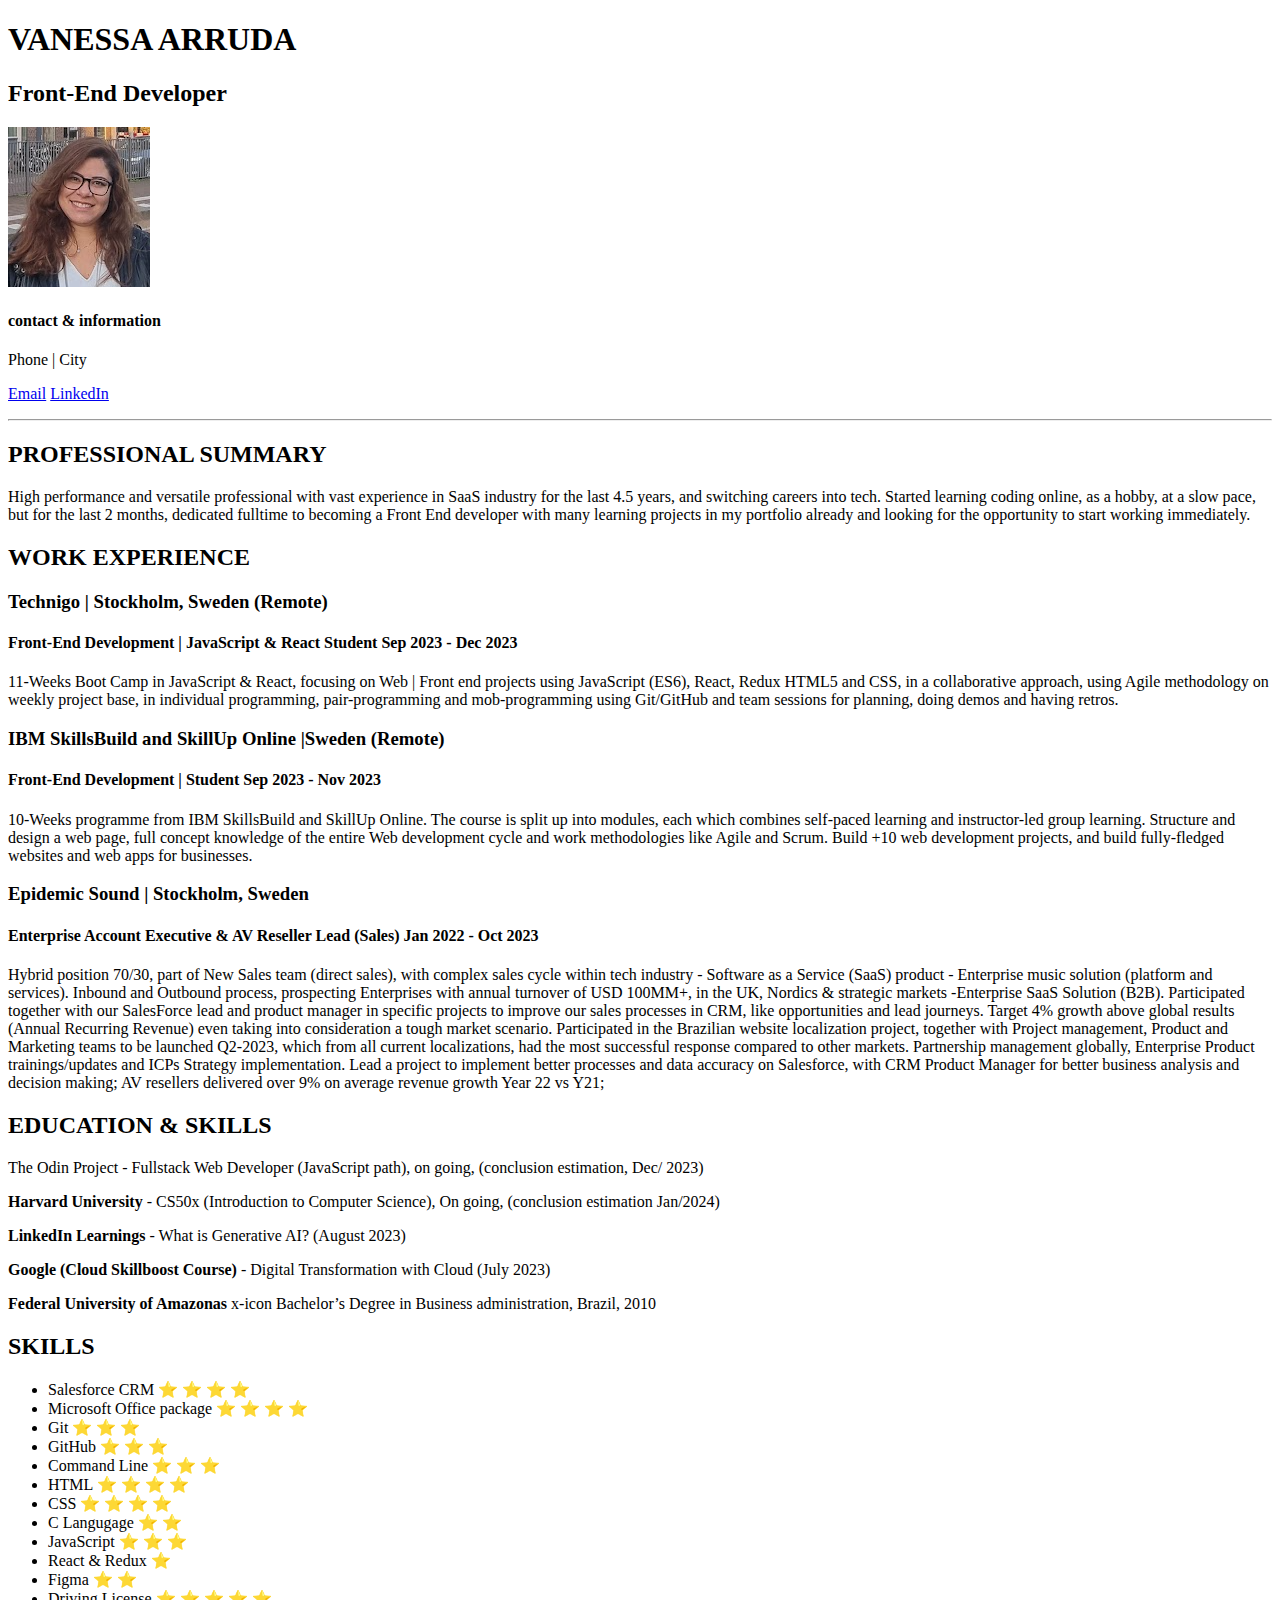
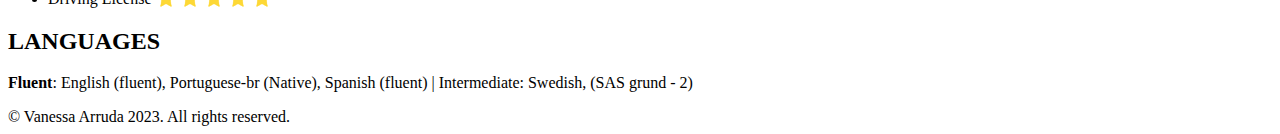
<file: 01-project-online-resume/index.html>
<!DOCTYPE html>
<html lang="en">
  <head>
    <meta charset="UTF-8" />
    <meta name="viewport" content="width=device-width, initial-scale=1.0"/>
    <link rel="stylesheet" href=""/>
    <link rel="icon" type="image/x-icon" href="./images/favicon-16x16.png" />
    <title>Vanessa Arruda - Resumé</title>
  </head>
  <body>
    <header>
        <h1>VANESSA ARRUDA</h1>
        <h2>Front-End Developer</h2>
        <img src="./images/Screenshot 2023-10-14 at 15.08.51.png" alt="person photo">
    </header>
    <section>
        <h4>contact & information</h4>
        <p>Phone | City</p>
        <p><a href="adm.vanessasouza@gmail.com">Email</a> <a href="https://www.linkedin.com/in/arrudavanessa/">LinkedIn</a><a href="https://github.com/vanessa-arruda/"></a></p>
        <hr>
    </section>
    <section>
        <h2>PROFESSIONAL SUMMARY</h2>
        <p>High performance and versatile professional with vast experience in 
            SaaS industry for the last 4.5 years, and switching careers into tech. Started learning coding online,  as a hobby, at a slow pace, but for the last 2 months, dedicated fulltime to becoming a Front End developer with many learning projects in my portfolio already and looking for the opportunity to start working immediately.</p>
    </section>
    <section>
        <h2>WORK EXPERIENCE</h2>
        <h3>Technigo | Stockholm, Sweden (Remote)</h3>
        <h4>Front-End Development | JavaScript & React Student Sep 2023 - Dec 2023</h4>
        <p>11-Weeks Boot Camp in JavaScript & React, focusing on Web | Front end projects using JavaScript (ES6), React, Redux HTML5 and CSS, in a collaborative approach, using Agile methodology on weekly project base, in individual programming, pair-programming and mob-programming using Git/GitHub and team sessions for planning, doing demos and having retros.
        </p>
        <h3>IBM SkillsBuild and SkillUp Online |Sweden (Remote)</h3>
        <h4>Front-End Development | Student Sep 2023 - Nov 2023</h4>
        <p>10-Weeks programme from IBM SkillsBuild and SkillUp Online. The course is split up into modules, each which combines self-paced learning and instructor-led group learning. Structure and design a web page, full concept knowledge of the entire Web development cycle and work methodologies like Agile and Scrum. Build +10 web development projects, and build fully-fledged websites and web apps for businesses.
        </p>
        <h3>Epidemic Sound | Stockholm, Sweden</h3>
        <h4>Enterprise Account Executive & AV Reseller Lead (Sales)			Jan 2022 - Oct 2023</h4>
        <p>Hybrid position 70/30, part of New Sales team (direct sales), with complex sales cycle within tech industry - Software as a Service (SaaS) product - Enterprise music solution (platform and services).
            Inbound and Outbound process, prospecting Enterprises with annual turnover of USD 100MM+, in the UK, Nordics & strategic markets -Enterprise SaaS Solution (B2B).
            Participated together with our SalesForce lead and product manager in specific projects to improve our sales processes in CRM, like opportunities and lead journeys.
            Target 4% growth above global results (Annual Recurring Revenue)  even taking into consideration a tough market scenario.
            Participated in the Brazilian website localization project, together with Project management, Product and Marketing teams to be launched Q2-2023, which from all current localizations, had the most successful response compared to other markets.
            Partnership management globally, Enterprise Product trainings/updates and ICPs Strategy implementation.
            Lead a project to implement better processes and data accuracy on Salesforce, with CRM Product Manager for better business analysis and decision making;
            AV resellers delivered over 9% on average revenue growth Year 22 vs Y21;            
        </p>
    </section>
    <section>
        <h2>EDUCATION & SKILLS</h2>
        <p>The Odin Project</b> - Fullstack Web Developer (JavaScript path), on going, (conclusion estimation, Dec/ 2023)</p>
        <p><b>Harvard University</b> - CS50x (Introduction to Computer Science), On going, (conclusion estimation Jan/2024)</p>
        <p><b>LinkedIn Learnings</b> - What is Generative AI? (August 2023)</p>
        <p><b>Google (Cloud Skillboost Course)</b> - Digital Transformation with Cloud (July 2023)</p>
        <p><b>Federal University of Amazonas</b> x-icon Bachelor’s Degree in Business administration, Brazil,  2010</p>
        
        <h2>SKILLS</h2>
            <ul>
                <li>Salesforce CRM ⭐ ⭐ ⭐ ⭐ </li>
                <li>Microsoft Office package ⭐ ⭐ ⭐ ⭐ </li>
                <li>Git ⭐ ⭐ ⭐ </li>
                <li>GitHub ⭐ ⭐ ⭐ </li>
                <li>Command Line ⭐ ⭐ ⭐ </li>
                <li>HTML ⭐ ⭐ ⭐ ⭐ </li>
                <li>CSS ⭐ ⭐ ⭐ ⭐ </li>
                <li>C Langugage ⭐ ⭐ </li>
                <li>JavaScript ⭐ ⭐ ⭐ </li>
                <li>React & Redux ⭐ </li>
                <li>Figma ⭐ ⭐ </li>
                <li>Driving License ⭐ ⭐ ⭐ ⭐ ⭐ </li>
            </ul>
    </section>
    <section>
        <h2>LANGUAGES</h2>
        <p><b>Fluent</b>: English (fluent), Portuguese-br (Native), Spanish (fluent) | Intermediate: Swedish, (SAS grund - 2)
        </p>
    </section>
    <footer>© Vanessa Arruda 2023. All rights reserved.</footer>
  </body>
  <html>
  </html>
</file>
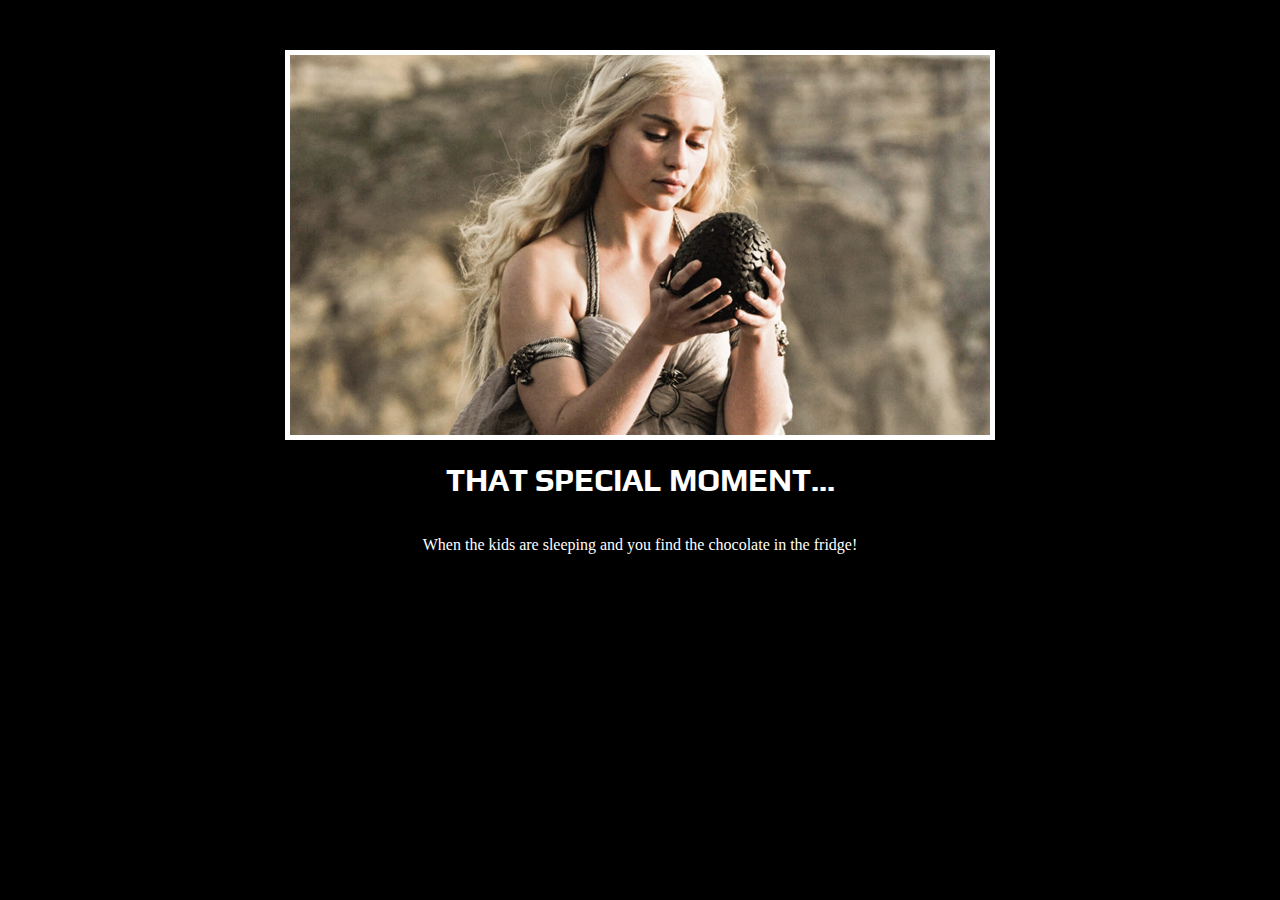
<file: 02-project-motivational-poster-website/6.4 Motivation Meme Project/index.html>
<!-- 
  TODO: Create a motivational post website.
Style it how ever you like. 
Look at the goal image for inspiration.
But it must have the following features:
1. The main h1 text should be using the Regular Libre Baskerville Font from Google Fonts:
  https://fonts.google.com/specimen/Libre+Baskerville
2. The text should be white and background black.
3. Add your own image into the images folder inside assets. It should have a 5px white border.
4. The text should be center aligned.
5. Create a div to contain the h1, p and img elements. Adjust the margins so that the image and text are centered on the page. 
  Hint: You horizontally center a div by giving it a width of 50% and a margin-left of 25%.
  Hint: Set the image to have a width of 100% so it fills the div. 
6. Read about the text-transform property on MDN docs to make the h1 uppercase with CSS.
  https://developer.mozilla.org/en-US/docs/Web/CSS/text-transform 
-->
<!DOCTYPE html>
<html lang="en">
  <head>
    <meta charset="UTF-8" />
    <meta name="viewport" content="width=device-width, initial-scale=1.0" />
    <link rel="stylesheet" href="./style.css"/>
    <title>Motivation card</title>
  </head>
  <body>
    <div id="container">
      <img src="./assets/images/daenerys.jpeg">
      <h1>That special moment...</h1>
      <p>When the kids are sleeping and you find the chocolate in the fridge!</p>
    </div>
  </body>
</html>
</file>
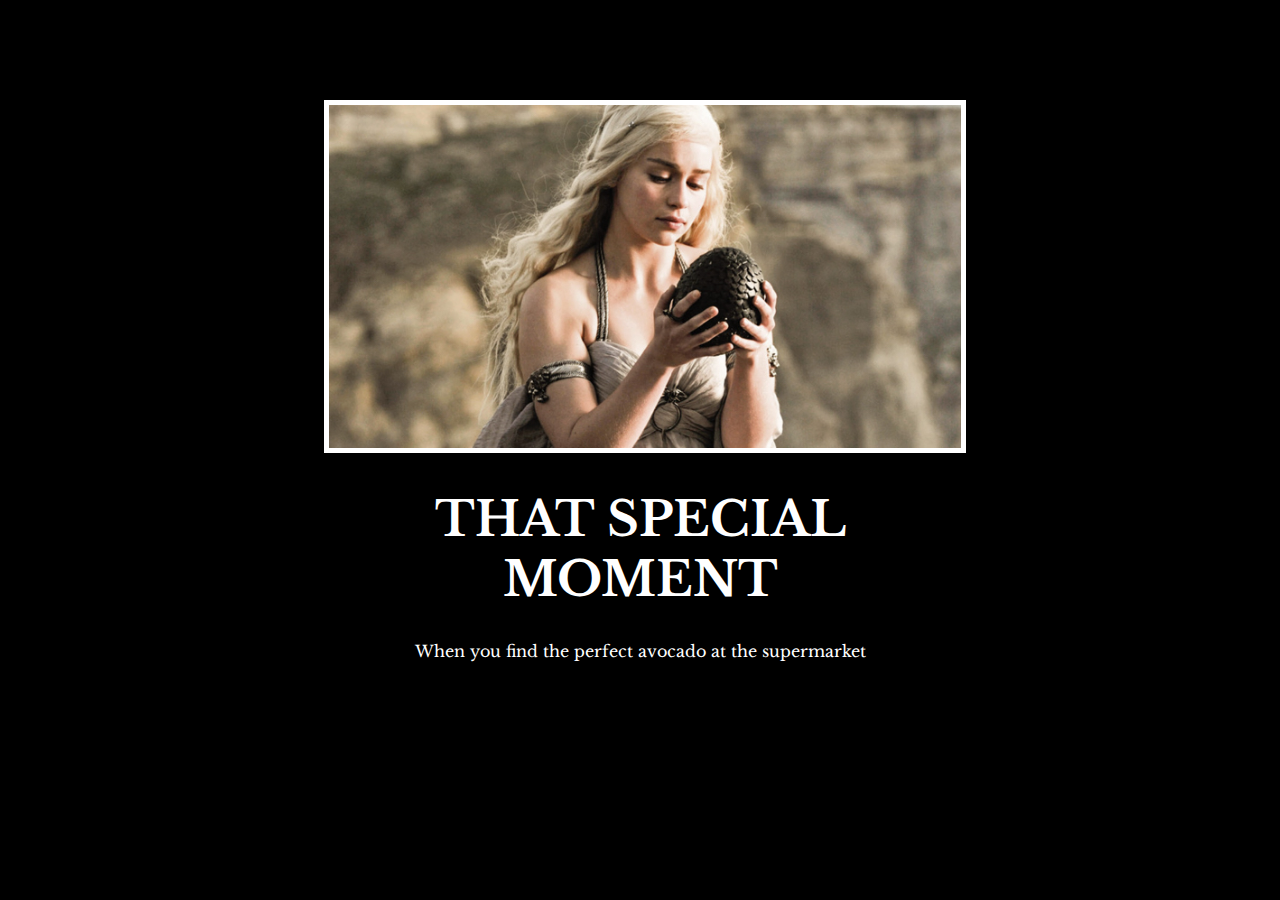
<file: 02-project-motivational-poster-website/6.4 Motivation Meme Project/solution/solution.html>
<!DOCTYPE html>
<html lang="en">

<head>
  <meta charset="UTF-8">
  <title>Motivation Meme</title>
  <link rel="stylesheet" href="./solution.css" />
  <link rel="preconnect" href="https://fonts.googleapis.com">
  <link rel="preconnect" href="https://fonts.gstatic.com" crossorigin>
  <link href="https://fonts.googleapis.com/css2?family=Libre+Baskerville&display=swap" rel="stylesheet">
</head>

<body>

  <div class="poster">
    <img class="motivation-img" src="./assets/images/daenerys.jpeg" src="daenerys with egg" />
    <h1>That Special Moment</h1>
    <p>When you find the perfect avocado at the supermarket</p>
  </div>
</body>

</html>
</file>
<file: 02-project-motivational-poster-website/6.4 Motivation Meme Project/style.css>
@import url('https://fonts.googleapis.com/css2?family=Play:wght@400;700&display=swap');

body{
    background-color: black;
    color: #fff;
    display: flex;
    justify-content: center;
    margin-top: 50px;
}

#container{
    display: flex;
    flex-direction: column;
    align-items: center;
}

h1{
    font-family: "Play", sans-serif;
    text-transform: uppercase;
}

img{
    border: 5px solid #ffff;
}
</file>
<file: 02-project-motivational-poster-website/6.4 Motivation Meme Project/solution/solution.css>
body {
  background-color: black;
}
h1 {
  text-transform: uppercase;
  font-size: 3rem;
}

.poster {
  width: 50%;
  margin-left: 25%;
  margin-top: 100px;
  color: white;
  font-family: "Libre Baskerville", serif;
  text-align: center;
}

.motivation-img {
  border: 5px solid white;
  width: 100%;
}
</file>
